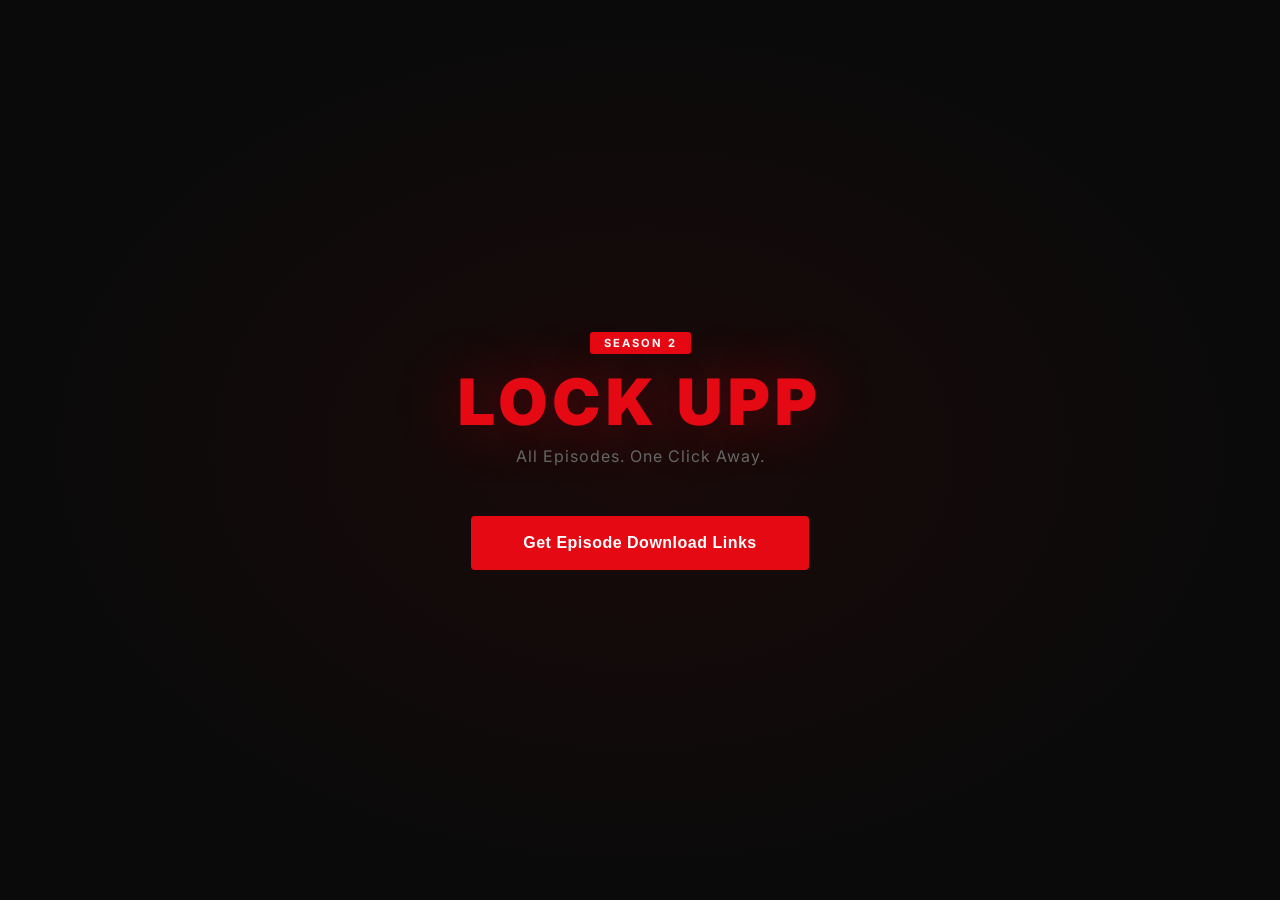
<file: static/index.html>
<!DOCTYPE html>
<html lang="en">
<head>
  <meta charset="UTF-8">
  <meta name="viewport" content="width=device-width, initial-scale=1.0, user-scalable=no">
  <title>Lock UPP Season 2</title>
  <link rel="stylesheet" href="/static/css/style.css">
</head>
<body>

  <!-- HERO -->
  <div id="page-hero" class="page active">
    <div class="hero">
      <div class="title-group">
        <span class="badge">SEASON 2</span>
        <h1 class="show-title">LOCK UPP</h1>
        <p class="show-tagline">All Episodes. One Click Away.</p>
      </div>
      <button class="btn-primary pulse" onclick="showPage('episodes')">
        Get Episode Download Links
      </button>
    </div>
  </div>

  <!-- EPISODES -->
  <div id="page-episodes" class="page">
    <div class="container">
      <button class="back-btn" onclick="showPage('hero')">&larr; Back</button>
      <h2 class="section-title">Episodes</h2>
      <div id="episodes-list"></div>
      <div id="no-episodes" class="no-episodes" style="display:none">
        <h2>No episodes available yet</h2>
        <p>Check back later.</p>
      </div>
    </div>
  </div>

  <!-- JOIN CHECK -->
  <div id="page-join" class="page">
    <div class="container center">
      <button class="back-btn" onclick="showPage('episodes')">&larr; Back</button>
      <div class="join-card">
        <div class="lock-icon">&#128274;</div>
        <h2 id="join-title">Episode Locked</h2>
        <p class="join-desc">Join our channel to access this episode's download link. It's free!</p>
        <div class="btn-stack">
          <a id="btn-apply" class="btn-join" href="#" target="_blank">Apply to Join</a>
          <button id="btn-check" class="btn-check" onclick="checkJoin()">
            <span id="spinner" class="spinner" style="display:none"></span>
            <span id="check-text">Check Status</span>
          </button>
        </div>
        <div id="status-msg" class="status-msg"></div>
      </div>
      <div id="download-box" class="download-box" style="display:none">
        <div class="unlock-icon">&#128275;</div>
        <h2>Access Granted!</h2>
        <p>Your download link is ready.</p>
        <a id="btn-download" class="btn-download" href="#" target="_blank">Go to Download Channel</a>
      </div>
    </div>
  </div>

  <script src="/static/js/app.js"></script>
</body>
</html>
</file>
<file: static/css/style.css>
@import url('https://fonts.googleapis.com/css2?family=Inter:wght@400;600;700;900&display=swap');

* { margin: 0; padding: 0; box-sizing: border-box; }

body {
  font-family: 'Inter', -apple-system, BlinkMacSystemFont, sans-serif;
  background: #0a0a0a;
  color: #fff;
  min-height: 100vh;
  overflow-x: hidden;
}

.page {
  display: none;
  min-height: 100vh;
  animation: fadeUp 0.35s ease;
}
.page.active { display: block; }

@keyframes fadeUp {
  from { opacity: 0; transform: translateY(12px); }
  to { opacity: 1; transform: translateY(0); }
}

/* ===== HERO ===== */
.hero {
  display: flex;
  flex-direction: column;
  align-items: center;
  justify-content: center;
  min-height: 100vh;
  text-align: center;
  padding: 20px;
  background: radial-gradient(ellipse at center, #1a0a0a 0%, #0a0a0a 70%);
}

.title-group { margin-bottom: 50px; }

.badge {
  display: inline-block;
  background: #e50914;
  color: #fff;
  font-size: 0.7rem;
  font-weight: 700;
  padding: 4px 14px;
  border-radius: 3px;
  letter-spacing: 2px;
  margin-bottom: 16px;
}

.show-title {
  font-size: 4rem;
  font-weight: 900;
  color: #e50914;
  letter-spacing: 6px;
  line-height: 1;
  text-shadow: 0 0 60px rgba(229, 9, 20, 0.4);
}

.show-tagline {
  font-size: 1rem;
  color: #666;
  margin-top: 12px;
  letter-spacing: 1px;
}

.btn-primary {
  background: #e50914;
  color: #fff;
  border: none;
  padding: 18px 52px;
  font-size: 1rem;
  font-weight: 700;
  border-radius: 4px;
  cursor: pointer;
  letter-spacing: 0.5px;
  transition: all 0.2s;
  position: relative;
  overflow: hidden;
}
.btn-primary:hover { background: #ff1a25; transform: scale(1.03); }
.btn-primary:active { transform: scale(0.98); }

.pulse {
  animation: pulse 2s infinite;
}
@keyframes pulse {
  0%, 100% { box-shadow: 0 0 0 0 rgba(229,9,20,0.4); }
  50% { box-shadow: 0 0 0 12px rgba(229,9,20,0); }
}

/* ===== CONTAINER ===== */
.container {
  max-width: 700px;
  margin: 0 auto;
  padding: 24px 20px;
}
.center { text-align: center; }

.section-title {
  font-size: 1.4rem;
  font-weight: 700;
  margin-bottom: 16px;
}

.back-btn {
  background: none;
  border: 1px solid #333;
  color: #777;
  padding: 6px 14px;
  border-radius: 4px;
  cursor: pointer;
  font-size: 0.8rem;
  margin-bottom: 20px;
  transition: all 0.2s;
}
.back-btn:hover { border-color: #e50914; color: #e50914; }

/* ===== EPISODES ===== */
.ep-card {
  background: #141414;
  border: 1px solid #222;
  border-radius: 8px;
  padding: 16px 20px;
  margin-bottom: 10px;
  cursor: pointer;
  transition: all 0.2s;
  display: flex;
  align-items: center;
  gap: 16px;
}
.ep-card:hover {
  background: #1a1a1a;
  border-color: #e50914;
  transform: translateX(4px);
}

.ep-num {
  font-size: 1.4rem;
  font-weight: 900;
  color: #e50914;
  min-width: 40px;
}
.ep-info { flex: 1; }
.ep-title { font-size: 0.95rem; color: #ccc; }
.ep-arrow { color: #444; font-size: 1.2rem; transition: color 0.2s; }
.ep-card:hover .ep-arrow { color: #e50914; }

.no-episodes {
  text-align: center;
  padding: 80px 20px;
  color: #555;
}
.no-episodes h2 { color: #666; margin-bottom: 8px; }

/* ===== JOIN ===== */
.join-card {
  background: #141414;
  border: 1px solid #222;
  border-radius: 12px;
  padding: 48px 32px;
  max-width: 440px;
  margin: 0 auto;
}

.lock-icon, .unlock-icon {
  font-size: 3rem;
  margin-bottom: 16px;
}

.join-desc {
  color: #888;
  margin: 12px 0 28px;
  line-height: 1.6;
  font-size: 0.9rem;
}

.btn-stack {
  display: flex;
  flex-direction: column;
  gap: 10px;
}

.btn-join {
  background: #2563eb;
  color: #fff;
  border: none;
  padding: 14px 28px;
  font-size: 0.95rem;
  font-weight: 600;
  border-radius: 4px;
  cursor: pointer;
  text-decoration: none;
  transition: all 0.2s;
}
.btn-join:hover { background: #3b82f6; }

.btn-check {
  background: #1a1a1a;
  color: #fff;
  border: 1px solid #333;
  padding: 14px 28px;
  font-size: 0.95rem;
  font-weight: 600;
  border-radius: 4px;
  cursor: pointer;
  transition: all 0.2s;
  display: flex;
  align-items: center;
  justify-content: center;
  gap: 8px;
}
.btn-check:hover { border-color: #e50914; }
.btn-check:disabled { opacity: 0.4; cursor: not-allowed; }

.spinner {
  width: 16px;
  height: 16px;
  border: 2px solid transparent;
  border-top-color: #fff;
  border-radius: 50%;
  animation: spin 0.7s linear infinite;
  display: inline-block;
}
@keyframes spin { to { transform: rotate(360deg); } }

.status-msg {
  margin-top: 16px;
  padding: 12px;
  border-radius: 6px;
  font-size: 0.85rem;
  display: none;
}
.status-msg.show { display: block; }
.status-msg.error { background: rgba(229,9,20,0.1); color: #e50914; border: 1px solid rgba(229,9,20,0.2); }
.status-msg.success { background: rgba(34,197,94,0.1); color: #22c55e; border: 1px solid rgba(34,197,94,0.2); }
.status-msg.loading { background: rgba(234,179,8,0.1); color: #eab308; border: 1px solid rgba(234,179,8,0.2); }

/* ===== DOWNLOAD ===== */
.download-box {
  background: #141414;
  border: 1px solid #22c55e;
  border-radius: 12px;
  padding: 48px 32px;
  max-width: 440px;
  margin: 24px auto 0;
}

.download-box h2 { color: #22c55e; margin-bottom: 8px; }
.download-box p { color: #888; margin-bottom: 24px; }

.btn-download {
  background: #e50914;
  color: #fff;
  border: none;
  padding: 16px 44px;
  font-size: 1rem;
  font-weight: 700;
  border-radius: 4px;
  cursor: pointer;
  text-decoration: none;
  display: inline-block;
  transition: all 0.2s;
}
.btn-download:hover { background: #ff1a25; transform: scale(1.03); }

/* ===== RESPONSIVE ===== */
@media (max-width: 500px) {
  .show-title { font-size: 2.5rem; letter-spacing: 4px; }
  .badge { font-size: 0.6rem; }
  .join-card, .download-box { padding: 36px 20px; }
}
</file>
